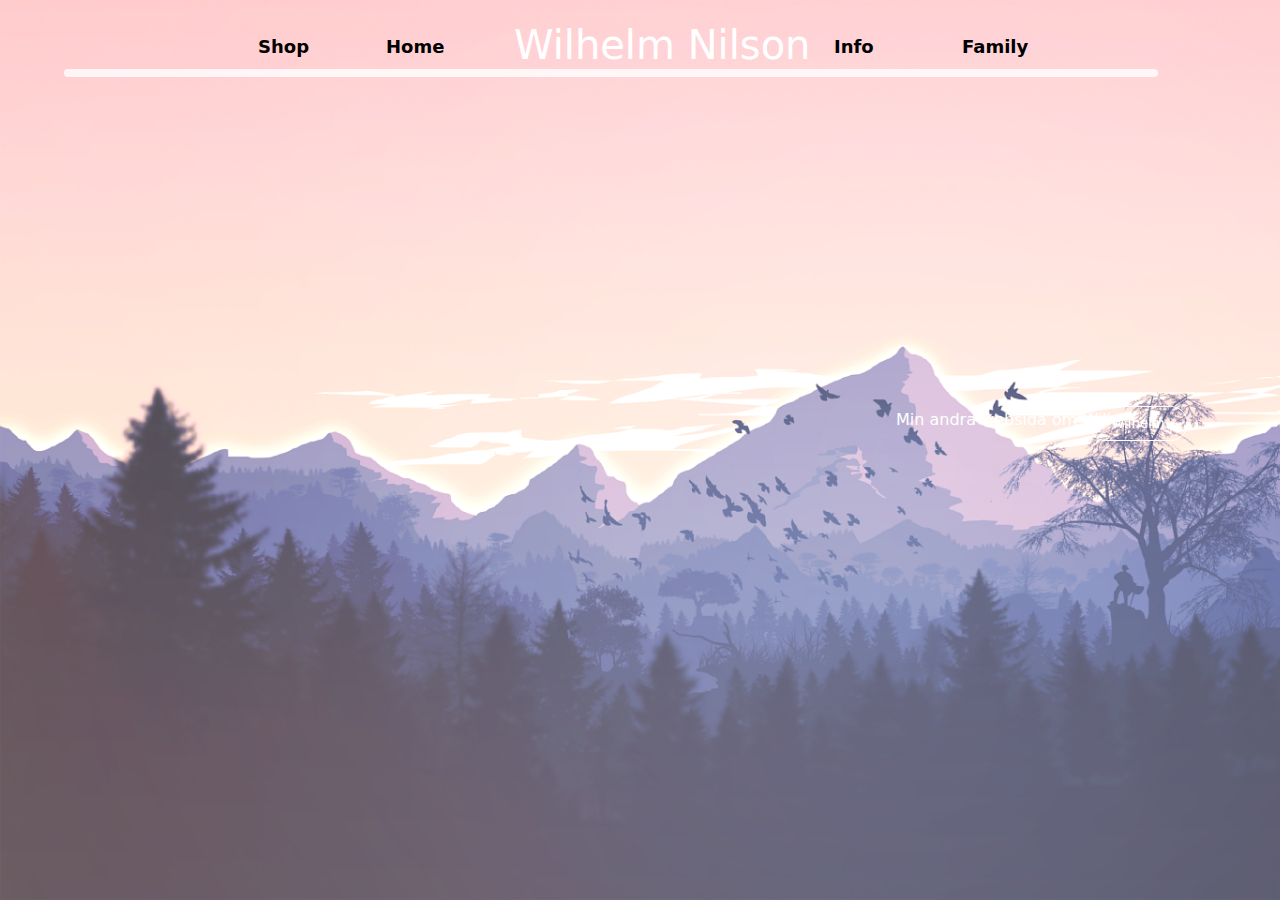
<file: index.html>
<!DOCTYPE html>
<html>
<head>
  <title>
    Wilhelm nilson
  </title>
  <link rel="stylesheet" type="text/css" href="home.css">
</head>
<body>
  <div class="hello";></div>
  <button onclick="location.href='https://wilhelmnilson.github.io/willeswebsida/'" class="lead">
    Wilhelm Nilson
  </button> 
  <button onclick="location.href='https://wilhelmnilson.github.io/willeswebsida/shop.html'" class="shop">
    Shop
  </button>
  <button onclick="location.href='https://wilhelmnilson.github.io/willeswebsida/'" class="home">
    Home
  </button>
  <button onclick="location.href='https://wilhelmnilson.github.io/willeswebsida/info.html'" class="info">
    Info
  </button>
  <button onclick="location.href='https://wilhelmnilson.github.io/willeswebsida/family.html'" class="family">
    Family 
  </button>
  <button onclick="location.href='file:///C:/Users/Wille/OneDrive/Skrivbord/moon/moon.html'" class="no">
    Wilhelm
  </button>
  <div class="hr"></div>
  <p class="moi">
    Min andra websida om Wille:
  </p>

</body>
</html>
</file>
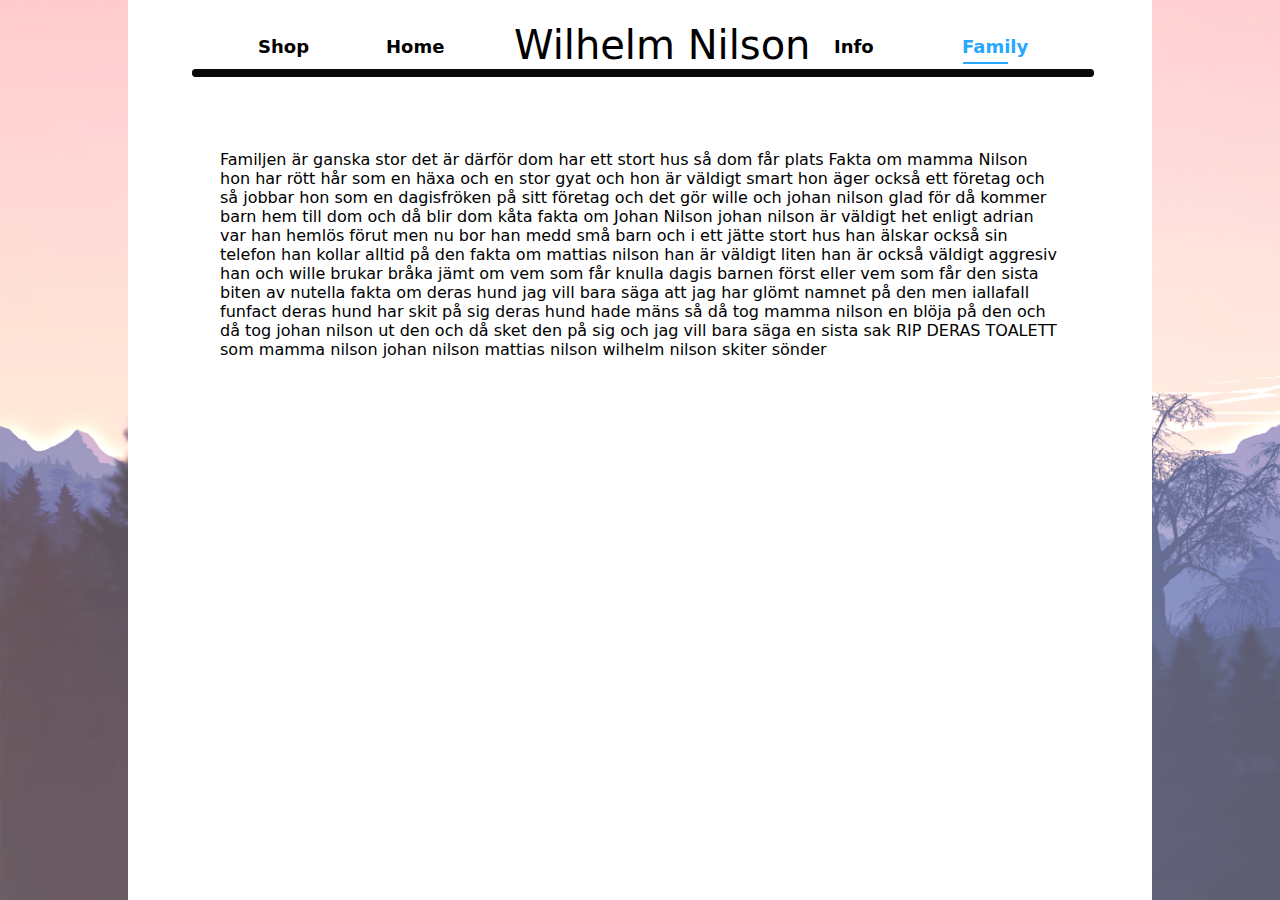
<file: family.html>
<!DOCTYPE html>
<html>
<head>
  <title>
    Wilhelm nilson
  </title>
  <link rel="stylesheet" type="text/css" href="family.css">
</head>
<body>
  <div class="hello";></div>
  <button onclick="location.href='https://wilhelmnilson.github.io/willeswebsida/'" class="lead">
    Wilhelm Nilson
  </button> 
  <button onclick="location.href='https://wilhelmnilson.github.io/willeswebsida/shop.html'" class="shop">
    Shop
  </button>
  <button onclick="location.href='https://wilhelmnilson.github.io/willeswebsida/'" class="home">
    Home
  </button>
  <button onclick="location.href='https://wilhelmnilson.github.io/willeswebsida/info.html'" class="info">
    Info
  </button>
  <button onclick="location.href='https://wilhelmnilson.github.io/willeswebsida/family.html'" class="family">
    Family 
  </button>
  <div class="hr"></div>

  <div class="lök"></div>
  <div class="hr"></div>
  <div class="infohr"></div>
  <p class="textfamilj">
    Familjen är ganska stor det är därför dom har ett stort hus så dom får plats Fakta om mamma Nilson hon har rött hår som en häxa och en stor gyat och hon är väldigt smart 
    hon äger också ett företag och så jobbar hon som en dagisfröken på sitt företag och det gör wille och johan nilson glad för då kommer barn hem till dom och då 
    blir dom kåta fakta om Johan Nilson johan nilson är väldigt het enligt adrian var han hemlös förut men nu bor han medd små barn och i ett jätte stort hus han älskar
    också sin telefon han kollar alltid på den fakta om mattias nilson han är väldigt liten han är också väldigt aggresiv han och wille brukar bråka jämt om vem som 
    får knulla dagis barnen först eller vem som får den sista biten av nutella fakta om deras hund jag vill bara säga att jag har glömt namnet på den men iallafall
    funfact deras hund har skit på sig deras hund hade mäns så då tog mamma nilson en blöja på den och då tog johan nilson ut den och då sket den på sig 
    och jag vill bara säga en sista sak RIP DERAS TOALETT som mamma nilson johan nilson mattias nilson wilhelm nilson skiter sönder
  </p>
</body>
</html>
</file>
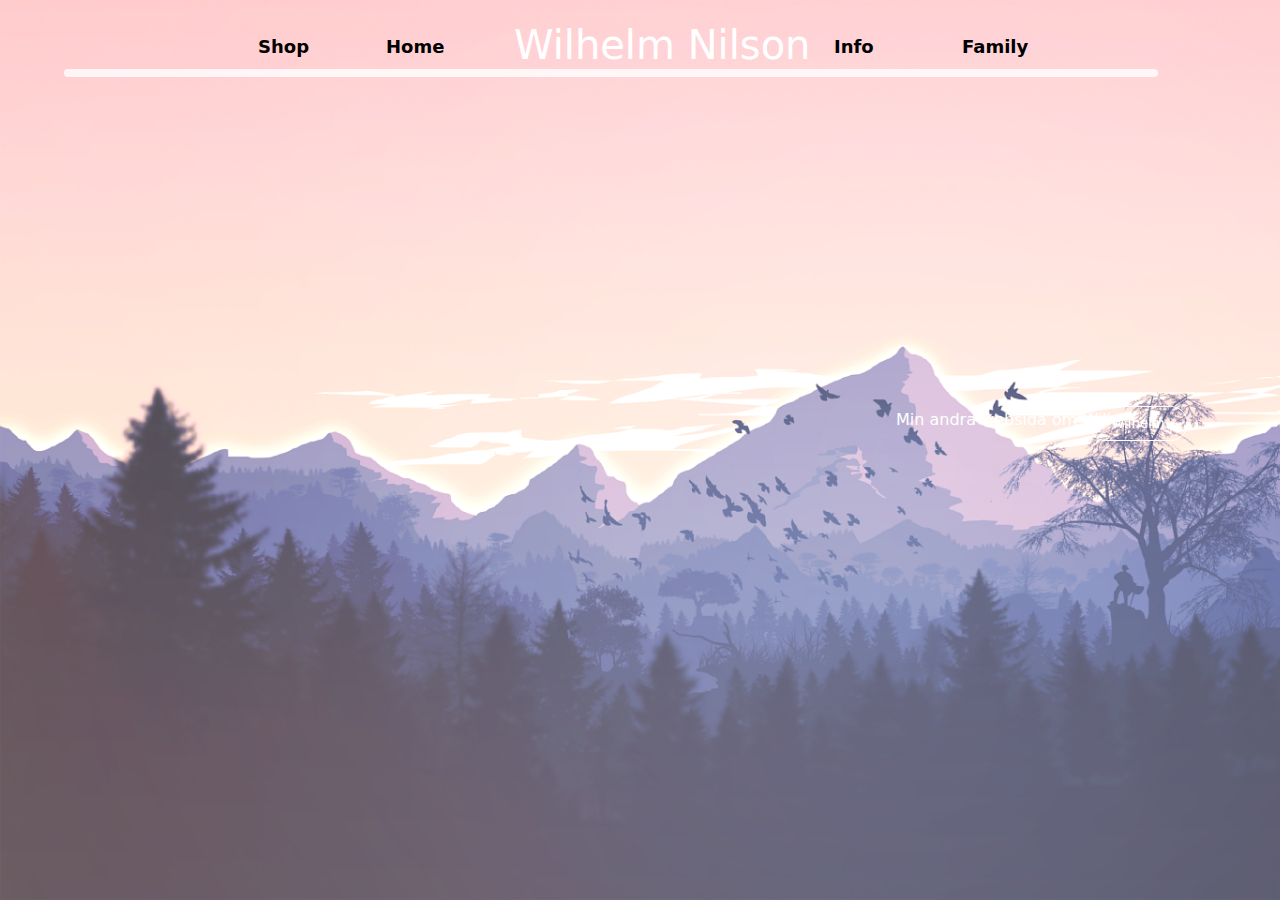
<file: home.html>
<!DOCTYPE html>
<html>
<head>
  <title>
    Wilhelm nilson
  </title>
  <link rel="stylesheet" type="text/css" href="home.css">
</head>
<body>
  <div class="hello";></div>
  <button onclick="location.href='file:///C:/Users/Wille/OneDrive/Skrivbord/ffff/home/home.html'" class="lead">
    Wilhelm Nilson
  </button> 
  <button onclick="location.href='file:///C:/Users/Wille/OneDrive/Skrivbord/ffff/shop/shop.html'" class="shop">
    Shop
  </button>
  <button onclick="location.href='file:///C:/Users/Wille/OneDrive/Skrivbord/ffff/home.html'" class="home">
    Home
  </button>
  <button onclick="location.href='file:///C:/Users/Wille/OneDrive/Skrivbord/ffff/info/info.html'" class="info">
    Info
  </button>
  <button onclick="location.href='file:///C:/Users/Wille/OneDrive/Skrivbord/ffff/family/family.html'" class="family">
    Family 
  </button>
  <button onclick="location.href='file:///C:/Users/Wille/OneDrive/Skrivbord/moon/moon.html'" class="no">
    Wilhelm
  </button>
  <div class="hr"></div>
  <p class="moi">
    Min andra websida om Wille:
  </p>

</body>
</html>
</file>
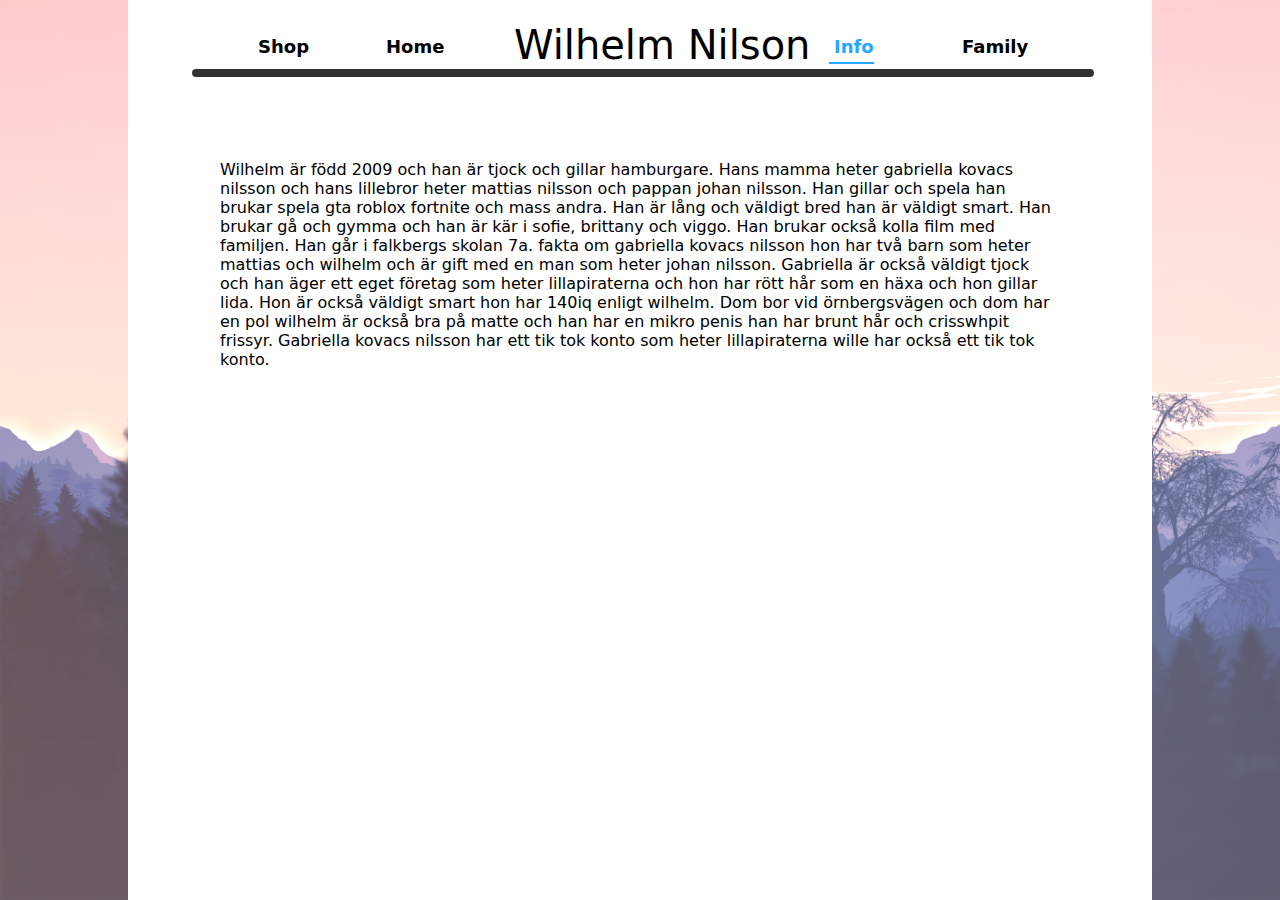
<file: info.html>
<!DOCTYPE html>
<html>
<head>
  <title>
    Wilhelm nilson
  </title>
  <link rel="stylesheet" type="text/css" href="info.css">
</head>
<body>
  <div class="hello";></div>
  <button onclick="location.href='https://wilhelmnilson.github.io/willeswebsida/'" class="lead">
    Wilhelm Nilson
  </button> 
  <button onclick="location.href='https://wilhelmnilson.github.io/willeswebsida/shop.html'" class="shop">
    Shop
  </button>
  <button onclick="location.href='https://wilhelmnilson.github.io/willeswebsida/'" class="home">
    Home
  </button>
  <button onclick="location.href='https://wilhelmnilson.github.io/willeswebsida/info.html'" class="info">
    Info
  </button>
  <button onclick="location.href='https://wilhelmnilson.github.io/willeswebsida/family.html'" class="family">
    Family 
  </button>
  <div class="lök"></div>
  <div class="hr"></div>
  <div class="infohr"></div>
  <p class="infon">    Wilhelm är född 2009 och han är tjock och gillar hamburgare. Hans mamma heter gabriella kovacs nilsson och hans lillebror heter mattias 
    nilsson och pappan johan nilsson. Han gillar och spela han brukar spela gta roblox fortnite och mass andra. Han är lång och väldigt bred
   han är väldigt smart. Han brukar gå och gymma och han är kär i sofie, brittany och viggo. Han brukar också kolla film med familjen. Han 
   går i falkbergs skolan 7a. fakta om gabriella kovacs nilsson hon har två barn som heter mattias och wilhelm och är gift med en man som 
   heter johan nilsson. Gabriella är också väldigt tjock och han äger ett eget företag som heter lillapiraterna och hon har rött hår som en 
   häxa och hon gillar lida. Hon är också väldigt smart hon har 140iq enligt wilhelm. Dom bor vid örnbergsvägen och dom har en pol wilhelm är 
   också bra på matte och han har en mikro penis han har brunt hår och crisswhpit frissyr. Gabriella kovacs nilsson har ett tik tok konto som
   heter lillapiraterna wille har också ett tik tok konto.</p>
</body>
</html>
</file>
<file: home.css>
*{
  margin:0;
  padding:0;
}
.hello {
  background-image: url('./mountains-1412683_1920.png');
  background-size:cover;
  background-repeat: no-repeat;
  height: 100%;
  width: 100%;
  opacity: 0.8;
  z-index: -10;
  position: absolute;
}

.lead{
  margin-left:40%;
  font-family: system-ui, -apple-system, BlinkMacSystemFont, 'Segoe UI', Roboto, Oxygen, Ubuntu, Cantarell, 'Open Sans', 'Helvetica Neue', sans-serif;
  margin-top: 20px;
  position:absolute;
  color:rgb(255, 255, 255);
  background-color: transparent;
  border-color: transparent;
  font-size: 40px;
  font-weight: 500;
  transition: 0.7s;
}

.lead:hover{
  color: rgb(255, 255, 255);
  text-shadow: 5px 3px 5px rgb(31, 30, 30);
}


.shop{
  background-color: transparent;
  font-family: system-ui, -apple-system, BlinkMacSystemFont, 'Segoe UI', Roboto, Oxygen, Ubuntu, Cantarell, 'Open Sans', 'Helvetica Neue', sans-serif;
  border-color: transparent;
  font-weight: 640;
  position:absolute;
  margin-left: 20%;
  margin-top: 34px;
  font-size: large;
  cursor: pointer;
  transition: 0.5s;
}

.shop:hover{
  color: white;
  text-shadow: 5px 3px 5px black;
}


.home{
  background-color: transparent;
  font-family: system-ui, -apple-system, BlinkMacSystemFont, 'Segoe UI', Roboto, Oxygen, Ubuntu, Cantarell, 'Open Sans', 'Helvetica Neue', sans-serif;
  border-color: transparent;
  font-weight: 640;
  position:absolute;
  margin-left: 30%;
  margin-top: 34px;
  font-size: large;
  cursor: pointer;
  transition: 0.5s;
}
.home:hover{
  color: white;
  text-shadow: 5px 3px 5px black;
}

.info{
  background-color: transparent;
  font-family: system-ui, -apple-system, BlinkMacSystemFont, 'Segoe UI', Roboto, Oxygen, Ubuntu, Cantarell, 'Open Sans', 'Helvetica Neue', sans-serif;
  border-color: transparent;
  font-weight: 640;
  position:absolute;
  margin-left: 65%;
  margin-top: 34px;
  font-size: large;
  cursor: pointer;
  transition: 0.5s;
}
.info:hover{
  color: white;
  text-shadow: 5px 3px 5px black;
}

.family{
  background-color: transparent;
  font-family: system-ui, -apple-system, BlinkMacSystemFont, 'Segoe UI', Roboto, Oxygen, Ubuntu, Cantarell, 'Open Sans', 'Helvetica Neue', sans-serif;
  border-color: transparent;
  font-weight: 640;
  position:absolute;
  margin-left: 75%;
  margin-top: 34px;
  font-size: large;
  cursor: pointer;
  transition: 0.5s;
}

.family:hover{
  color: white;
  text-shadow: 5px 3px 5px black;
}


.moi{
  margin-top: 32%;
  margin-left:70%;
  position: absolute;
  font-family: system-ui, -apple-system, BlinkMacSystemFont, 'Segoe UI', Roboto, Oxygen, Ubuntu, Cantarell, 'Open Sans', 'Helvetica Neue', sans-serif;
  color:white;
}

.no{
  margin-top: 31.7%;
  margin-left:85%;
  position: absolute;
  font-family: system-ui, -apple-system, BlinkMacSystemFont, 'Segoe UI', Roboto, Oxygen, Ubuntu, Cantarell, 'Open Sans', 'Helvetica Neue', sans-serif;
  color:white;
  background-color: transparent;
  border-color: white;
  border-radius: 20px;
  width: 100px;
  height: 35px;
  border-style: solid;
  transition: 0.4s;
  filter:blur(0.3px);
  border-width: 1px;
}

.no:hover{
  color: white;
  box-shadow: 5px 3px 5px black;
  filter:blur(0.7px)
}

.hr{
  height: 2px; 
  width:85%;
  background-color: white;
  margin-top:5.4%;
  position: absolute;
  border-color:white;
  border-radius: 20px;
  border-style: solid;
  opacity: 0.8;
  margin-left: 5%;
}
</file>
<file: family.css>
*{
  margin:0;
  padding:0;
}
.hello {
  background-image: url('./mountains-1412683_1920.png');
  background-size:cover;
  background-repeat: no-repeat;
  height: 100%;
  width: 100%;
  opacity: 0.8;
  z-index: -10;
  position: absolute;
}

.lead{
  margin-left:40%;
  font-family: system-ui, -apple-system, BlinkMacSystemFont, 'Segoe UI', Roboto, Oxygen, Ubuntu, Cantarell, 'Open Sans', 'Helvetica Neue', sans-serif;
  margin-top: 20px;
  position:absolute;
  color:rgb(0, 0, 0);
  background-color: transparent;
  border-color: transparent;
  font-size: 40px;
  font-weight: 500;
  transition: 0.7s;
}

.lead:hover{
  color: rgb(62, 61, 61);
  text-shadow: 5px 3px 5px rgb(31, 30, 30);
}


.shop{
  background-color: transparent;
  font-family: system-ui, -apple-system, BlinkMacSystemFont, 'Segoe UI', Roboto, Oxygen, Ubuntu, Cantarell, 'Open Sans', 'Helvetica Neue', sans-serif;
  border-color: transparent;
  font-weight: 640;
  position:absolute;
  margin-left: 20%;
  margin-top: 34px;
  font-size: large;
  cursor: pointer;
  transition: 0.5s;
}

.shop:hover{
  color: white;
  text-shadow: 5px 3px 5px black;
}


.home{
  background-color: transparent;
  font-family: system-ui, -apple-system, BlinkMacSystemFont, 'Segoe UI', Roboto, Oxygen, Ubuntu, Cantarell, 'Open Sans', 'Helvetica Neue', sans-serif;
  border-color: transparent;
  font-weight: 640;
  position:absolute;
  margin-left: 30%;
  margin-top: 34px;
  font-size: large;
  cursor: pointer;
  transition: 0.5s;
}
.home:hover{
  color: white;
  text-shadow: 5px 3px 5px black;
}
.infohr{
  margin-left: 75.2%;
  margin-top: 62px;
  width:45px;
  height:2px;
  background-color:rgb(38, 168, 255);
  z-index: 1;
  position: absolute;
}
.info{
  background-color: transparent;
  font-family: system-ui, -apple-system, BlinkMacSystemFont, 'Segoe UI', Roboto, Oxygen, Ubuntu, Cantarell, 'Open Sans', 'Helvetica Neue', sans-serif;
  border-color: transparent;
  font-weight: 640;
  position:absolute;
  margin-left: 65%;
  margin-top: 34px;
  font-size: large;
  cursor: pointer;
  transition: 0.5s;
  color:rgb(0, 0, 0);
}
.info:hover{
  color: white;
  text-shadow: 5px 3px 5px black;
}

.family{
  background-color: transparent;
  font-family: system-ui, -apple-system, BlinkMacSystemFont, 'Segoe UI', Roboto, Oxygen, Ubuntu, Cantarell, 'Open Sans', 'Helvetica Neue', sans-serif;
  border-color: transparent;
  font-weight: 640;
  position:absolute;
  margin-left: 75%;
  margin-top: 34px;
  font-size: large;
  cursor: pointer;
  transition: 0.5s;
  color:rgb(38, 168, 255);
}

.family:hover{
  color: white;
  text-shadow: 5px 3px 5px black;
}


.lök{
  height:100%;
  width:80%;
  margin-left: 10%;
  background-color: white;
  position: absolute;
  z-index: -1;
}

.hr{
  height: 2px; 
  width:70%;
  background-color: rgb(0, 0, 0);
  margin-top:5.4%;
  position: absolute;
  border-color:rgb(0, 0, 0);
  border-radius: 20px;
  border-style: solid;
  opacity: 0.8;
  margin-left: 15%;
}
.infon{
  margin-left:220px;
  margin-right:220px;
  margin-top: 160px;
  position: absolute;
  font-family: system-ui, -apple-system, BlinkMacSystemFont, 'Segoe UI', Roboto, Oxygen, Ubuntu, Cantarell, 'Open Sans', 'Helvetica Neue', sans-serif;
  font-weight: 500;
}

.textfamilj{
  margin-left: 220px;
  margin-right: 220px;
  position: absolute;
  margin-top: 150px;
  font-weight: 500;
  font-family: system-ui, -apple-system, BlinkMacSystemFont, 'Segoe UI', Roboto, Oxygen, Ubuntu, Cantarell, 'Open Sans', 'Helvetica Neue', sans-serif;
}
</file>
<file: info.css>
*{
  margin:0;
  padding:0;
}
.hello {
  background-image: url('./mountains-1412683_1920.png');
  background-size:cover;
  background-repeat: no-repeat;
  height: 100%;
  width: 100%;
  opacity: 0.8;
  z-index: -10;
  position: absolute;
}

.lead{
  margin-left:40%;
  font-family: system-ui, -apple-system, BlinkMacSystemFont, 'Segoe UI', Roboto, Oxygen, Ubuntu, Cantarell, 'Open Sans', 'Helvetica Neue', sans-serif;
  margin-top: 20px;
  position:absolute;
  color:rgb(0, 0, 0);
  background-color: transparent;
  border-color: transparent;
  font-size: 40px;
  font-weight: 500;
  transition: 0.7s;
}

.lead:hover{
  color: rgb(62, 61, 61);
  text-shadow: 5px 3px 5px rgb(31, 30, 30);
}


.shop{
  background-color: transparent;
  font-family: system-ui, -apple-system, BlinkMacSystemFont, 'Segoe UI', Roboto, Oxygen, Ubuntu, Cantarell, 'Open Sans', 'Helvetica Neue', sans-serif;
  border-color: transparent;
  font-weight: 640;
  position:absolute;
  margin-left: 20%;
  margin-top: 34px;
  font-size: large;
  cursor: pointer;
  transition: 0.5s;
}

.shop:hover{
  color: white;
  text-shadow: 5px 3px 5px black;
}


.home{
  background-color: transparent;
  font-family: system-ui, -apple-system, BlinkMacSystemFont, 'Segoe UI', Roboto, Oxygen, Ubuntu, Cantarell, 'Open Sans', 'Helvetica Neue', sans-serif;
  border-color: transparent;
  font-weight: 640;
  position:absolute;
  margin-left: 30%;
  margin-top: 34px;
  font-size: large;
  cursor: pointer;
  transition: 0.5s;
}
.home:hover{
  color: white;
  text-shadow: 5px 3px 5px black;
}
.infohr{
  margin-left: 64.8%;
  margin-top: 62px;
  width:45px;
  height:2px;
  background-color:rgb(38, 168, 255);
  z-index: 1;
  position: absolute;
}
.info{
  background-color: transparent;
  font-family: system-ui, -apple-system, BlinkMacSystemFont, 'Segoe UI', Roboto, Oxygen, Ubuntu, Cantarell, 'Open Sans', 'Helvetica Neue', sans-serif;
  border-color: transparent;
  font-weight: 640;
  position:absolute;
  margin-left: 65%;
  margin-top: 34px;
  font-size: large;
  cursor: pointer;
  transition: 0.5s;
  color:rgb(38, 168, 255);
}
.info:hover{
  color: white;
  text-shadow: 5px 3px 5px black;
}

.family{
  background-color: transparent;
  font-family: system-ui, -apple-system, BlinkMacSystemFont, 'Segoe UI', Roboto, Oxygen, Ubuntu, Cantarell, 'Open Sans', 'Helvetica Neue', sans-serif;
  border-color: transparent;
  font-weight: 640;
  position:absolute;
  margin-left: 75%;
  margin-top: 34px;
  font-size: large;
  cursor: pointer;
  transition: 0.5s;
}

.family:hover{
  color: white;
  text-shadow: 5px 3px 5px black;
}


.lök{
  height:100%;
  width:80%;
  margin-left: 10%;
  background-color: white;
  position: absolute;
  z-index: -1;
}

.hr{
  height: 2px; 
  width:70%;
  background-color: rgb(0, 0, 0);
  margin-top:5.4%;
  position: absolute;
  border-color:rgb(0, 0, 0);
  border-radius: 20px;
  border-style: solid;
  opacity: 0.8;
  margin-left: 15%;
}
.infon{
  margin-left:220px;
  margin-right:220px;
  margin-top: 160px;
  position: absolute;
  font-family: system-ui, -apple-system, BlinkMacSystemFont, 'Segoe UI', Roboto, Oxygen, Ubuntu, Cantarell, 'Open Sans', 'Helvetica Neue', sans-serif;
  font-weight: 500;
}
</file>
